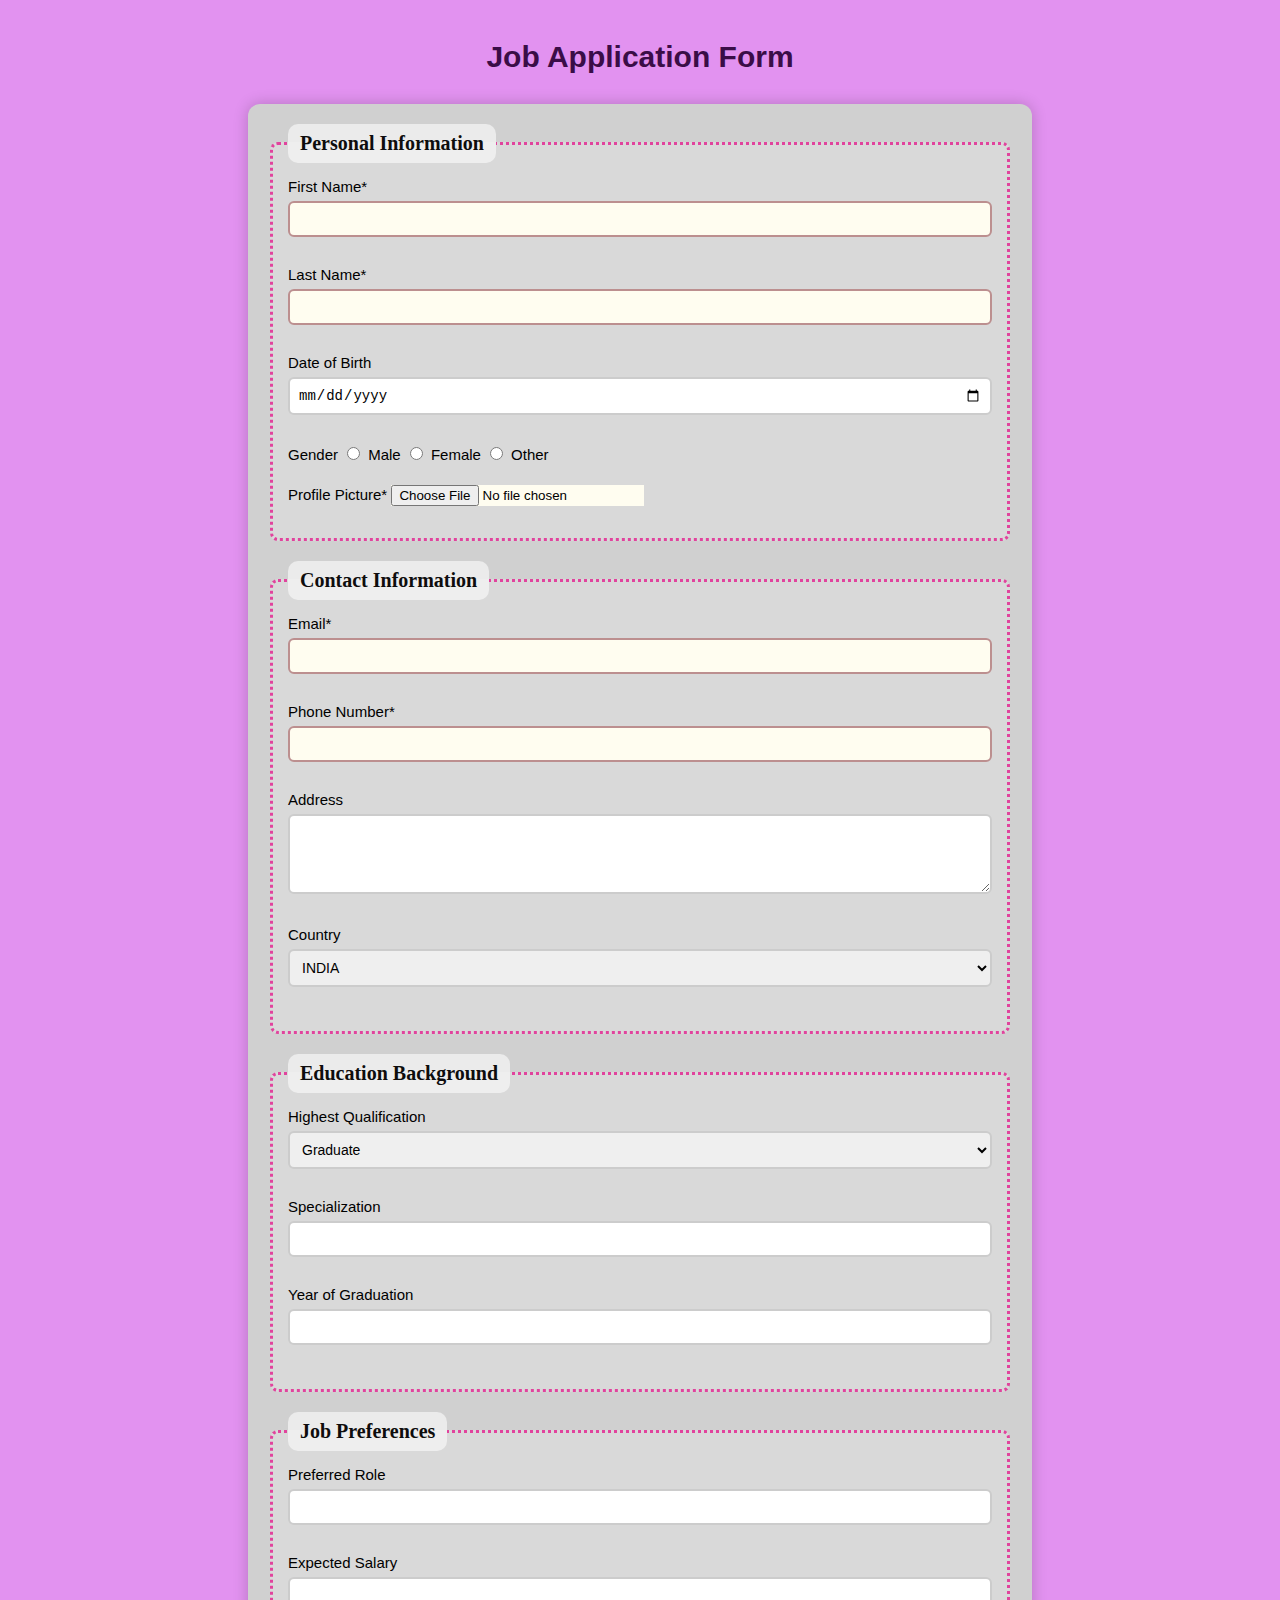
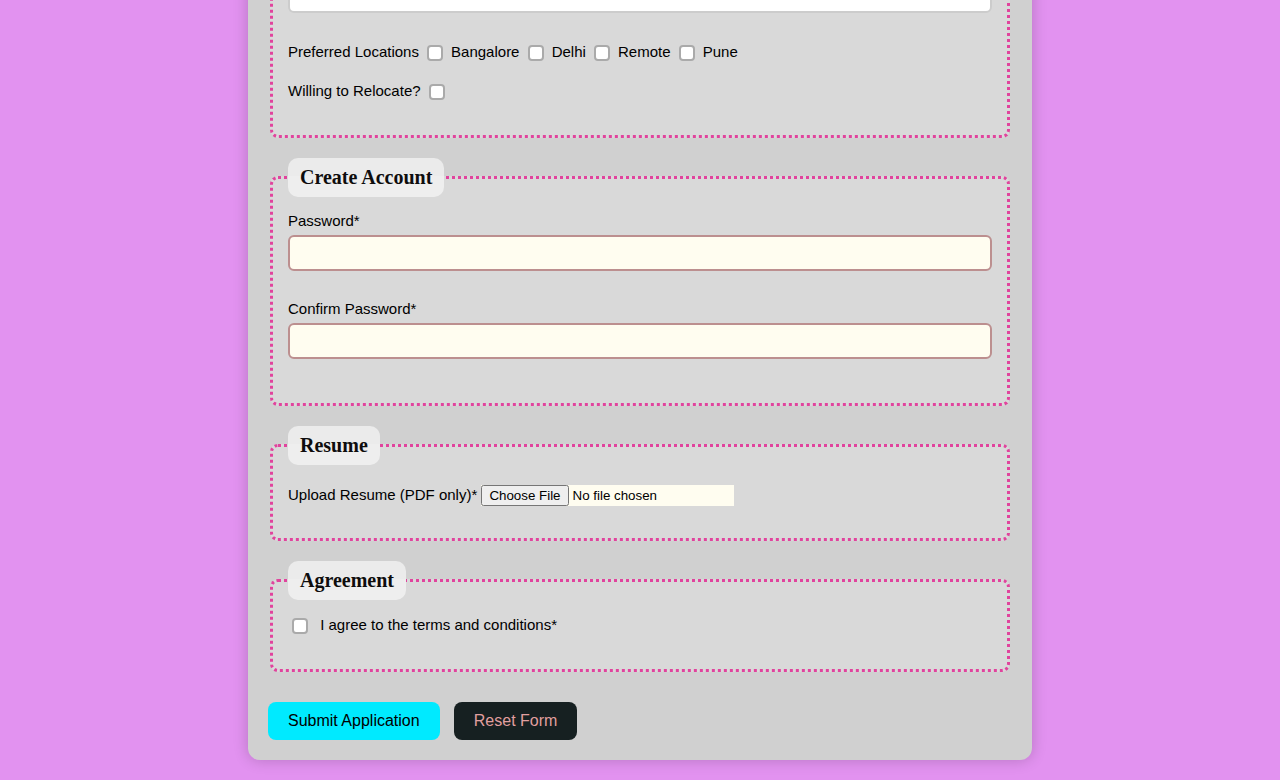
<file: index.html>
<!DOCTYPE html>
<html>
<head>
    <link rel="stylesheet" type="text/css" href="style.css">
    <title>Job Application Form</title>
</head>
<body>
    <h1 style="text-align: center;">Job Application Form</h1>

    <form>
       
        <fieldset>
            <legend>Personal Information</legend>
            First Name* <input type="text" name="firstName" required><br><br>
            Last Name* <input type="text" name="lastName" required><br><br>
            Date of Birth <input type="date" name="dob"><br><br>
            Gender
            <input type="radio" name="gender" value="Male">Male
            <input type="radio" name="gender" value="Female">Female
            <input type="radio" name="gender" value="Other">Other<br><br>
            Profile Picture* <input type="file" name="profilePicture" required><br><br>
        </fieldset>

        <fieldset>
            <legend>Contact Information</legend>
            Email* <input type="email" name="email" required><br><br>
            Phone Number* <input type="tel" name="phone" pattern="[0-9]{10}" required><br><br>
            Address <textarea name="address"></textarea><br><br>
            Country 
            <select name="country">
                <option value="INDIA">INDIA</option>
                <option value="USA">USA</option>
                <option value="UK">UK</option>
                <option value="CANADA">CANADA</option>
                
            </select><br><br>
        </fieldset>

        <fieldset>
            <legend>Education Background</legend>
            Highest Qualification 
            <select name="qualification">
                <option value="Graduate">Graduate</option>
                <option value="Post Graduate">Post Graduate</option>
                <option value="Under Graduate">Under Graduate</option>
                
            </select><br><br>
            Specialization <input type="text" name="specialization"><br><br>
            Year of Graduation <input type="text" name="graduationYear"><br><br>
        </fieldset>

        <fieldset>
            <legend>Job Preferences</legend>
            Preferred Role <input type="text" name="role"><br><br>
            Expected Salary <input type="text" name="salary"><br><br>
            Preferred Locations 
            <input type="checkbox" name="location" value="Bangalore">Bangalore
            <input type="checkbox" name="location" value="Delhi">Delhi
            <input type="checkbox" name="location" value="Remote">Remote
            <input type="checkbox" name="location" value="Pune">Pune<br><br>
            Willing to Relocate? <input type="checkbox" name="relocate"><br><br>
        </fieldset>

      
        <fieldset>
            <legend>Create Account</legend>
            Password* <input type="password" name="password" minlength="6" required><br><br>
            Confirm Password* <input type="password" name="confirmPassword" required><br><br>
        </fieldset>

        
        <fieldset>
            <legend>Resume</legend>
            Upload Resume (PDF only)* <input type="file" name="resume" accept=".pdf" required><br><br>
        </fieldset>

        
        <fieldset>
            <legend>Agreement</legend>
            <input type="checkbox" name="terms" required> I agree to the terms and conditions*<br><br>
        </fieldset>

        <input type="submit" value="Submit Application">
        <input type="reset" value="Reset Form">
    </form>
</body>
</html>
</file>
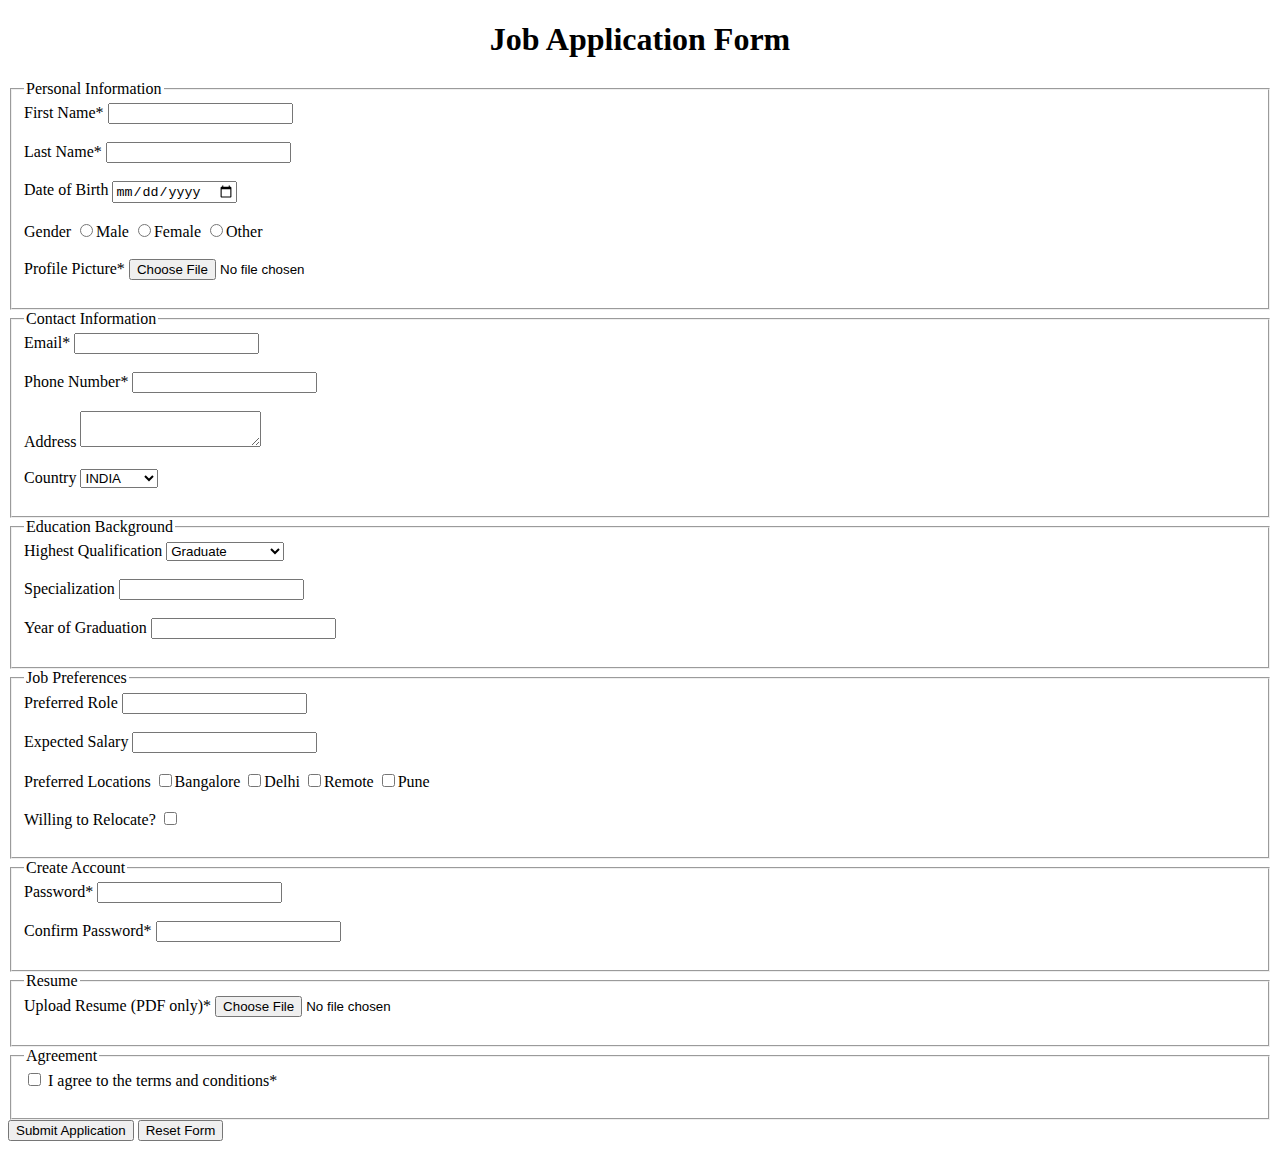
<file: index1.html>
<!DOCTYPE html>
<html>
<head>
    <title>Job Application Form</title>
</head>
<body>
    <h1 style="text-align: center;">Job Application Form</h1>
    <form>
       
        <fieldset>
            <legend>Personal Information</legend>
            First Name* <input type="text" name="firstName" required><br><br>
            Last Name* <input type="text" name="lastName" required><br><br>
            Date of Birth <input type="date" name="dob"><br><br>
            Gender
            <input type="radio" name="gender" value="Male">Male
            <input type="radio" name="gender" value="Female">Female
            <input type="radio" name="gender" value="Other">Other<br><br>
            Profile Picture* <input type="file" name="profilePicture" required><br><br>
        </fieldset>

        <fieldset>
            <legend>Contact Information</legend>
            Email* <input type="email" name="email" required><br><br>
            Phone Number* <input type="tel" name="phone" pattern="[0-9]{10}" required><br><br>
            Address <textarea name="address"></textarea><br><br>
            Country 
            <select name="country">
                <option value="INDIA">INDIA</option>
                <option value="USA">USA</option>
                <option value="UK">UK</option>
                <option value="CANADA">CANADA</option>
                
            </select><br><br>
        </fieldset>

        <fieldset>
            <legend>Education Background</legend>
            Highest Qualification 
            <select name="qualification">
                <option value="Graduate">Graduate</option>
                <option value="Post Graduate">Post Graduate</option>
                <option value="Under Graduate">Under Graduate</option>
                
            </select><br><br>
            Specialization <input type="text" name="specialization"><br><br>
            Year of Graduation <input type="text" name="graduationYear"><br><br>
        </fieldset>

        <fieldset>
            <legend>Job Preferences</legend>
            Preferred Role <input type="text" name="role"><br><br>
            Expected Salary <input type="text" name="salary"><br><br>
            Preferred Locations 
            <input type="checkbox" name="location" value="Bangalore">Bangalore
            <input type="checkbox" name="location" value="Delhi">Delhi
            <input type="checkbox" name="location" value="Remote">Remote
            <input type="checkbox" name="location" value="Pune">Pune<br><br>
            Willing to Relocate? <input type="checkbox" name="relocate"><br><br>
        </fieldset>

      
        <fieldset>
            <legend>Create Account</legend>
            Password* <input type="password" name="password" minlength="6" required><br><br>
            Confirm Password* <input type="password" name="confirmPassword" required><br><br>
        </fieldset>

        
        <fieldset>
            <legend>Resume</legend>
            Upload Resume (PDF only)* <input type="file" name="resume" accept=".pdf" required><br><br>
        </fieldset>

        
        <fieldset>
            <legend>Agreement</legend>
            <input type="checkbox" name="terms" required> I agree to the terms and conditions*<br><br>
        </fieldset>

        <input type="submit" value="Submit Application">
        <input type="reset" value="Reset Form">
    </form>
</body>
</html>
</file>
<file: style.css>
@import url('https://fonts.cdnfonts.com/css/huntesla-gloficka');

body {
    background-color: rgb(226, 146, 240);
    color: #000;
    font-family: 'Gill Sans', 'Gill Sans MT', Calibri, 'Trebuchet MS', sans-serif;
    font-size: 15px;
    margin: 0;
    padding: 20px;
}

h1 {
    font-family: 'Huntesla Gloficka', sans-serif;
    color: #3a0d47;
    margin-bottom: 30px;
}

form {
    width: 60%;
    margin: 0 auto;
    padding: 20px;
    background-color: #d0d0d0;
    border-radius: 12px;
    box-shadow: 0 0 15px rgba(0, 0, 0, 0.2);
}

fieldset {
    background-color: rgba(255, 255, 255, 0.2);
    border: 3px dotted rgb(225, 67, 157);
    border-radius: 8px;
    margin-bottom: 20px;
    padding: 15px;
}

legend {
    font-family: 'Times New Roman', Times, serif;
    font-size: 20px;
    font-weight: bold;
    background-color: #ffffff90;
    padding: 8px 12px;
    border-radius: 10px;
    color: rgb(14, 13, 13);
}

input[type="text"],
input[type="email"],
input[type="tel"],
input[type="date"],
input[type="password"],
select,
textarea {
    width: 100%;
    padding: 8px;
    margin-top: 6px;
    margin-bottom: 12px;
    border: 2px solid #ccc;
    border-radius: 6px;
    box-sizing: border-box;
    font-size: 14px;
}

input[required] {
    background-color: #fffdf0;
    border-color: rosybrown;
}

textarea {
    resize: vertical;
    height: 80px;
}

input[type="file"] {
    margin-top: 5px;
}

.radio-group,
.checkbox-group {
    display: flex;
    gap: 20px;
    margin-bottom: 10px;
    font-family: 'Franklin Gothic Medium', 'Arial Narrow', Arial, sans-serif;
    color: #c82929;
}

input[type="radio"],
input[type="checkbox"] {
    margin-right: 8px;
}

input[type="checkbox"] {
    appearance: none;
    width: 16px;
    height: 16px;
    border: 2px solid #aaa;
    border-radius: 4px;
    background-color: white;
    cursor: pointer;
    transition: background-color 0.3s, border-color 0.3s;
    position: relative;
    vertical-align: middle;
}

input[type="checkbox"]:checked {
    background-color: aqua;
    border-color: aqua;
}

input[type="checkbox"]::after {
    content: "";
    position: absolute;
    display: none;
    left: 5px;
    top: 1px;
    width: 5px;
    height: 10px;
    border: solid black;
    border-width: 0 2px 2px 0;
    transform: rotate(45deg);
}

input[type="checkbox"]:checked::after {
    display: block;
}

input[type="submit"],
input[type="reset"] {
    padding: 10px 20px;
    font-size: 16px;
    border: none;
    margin-right: 10px;
    margin-top: 10px;
    border-radius: 8px;
    cursor: pointer;
    transition: transform 0.2s, background-color 0.3s;
}

input[type="submit"] {
    background-color: #00eaff;
    color: #000;
}

input[type="submit"]:hover {
    background-color: #1da1b2;
    transform: scale(1.05);
}

input[type="reset"] {
    background-color: #162021;
    color: rgb(225, 159, 159);
}

input[type="reset"]:hover {
    background-color: #4c9999;
    transform: scale(1.05);
}
</file>
